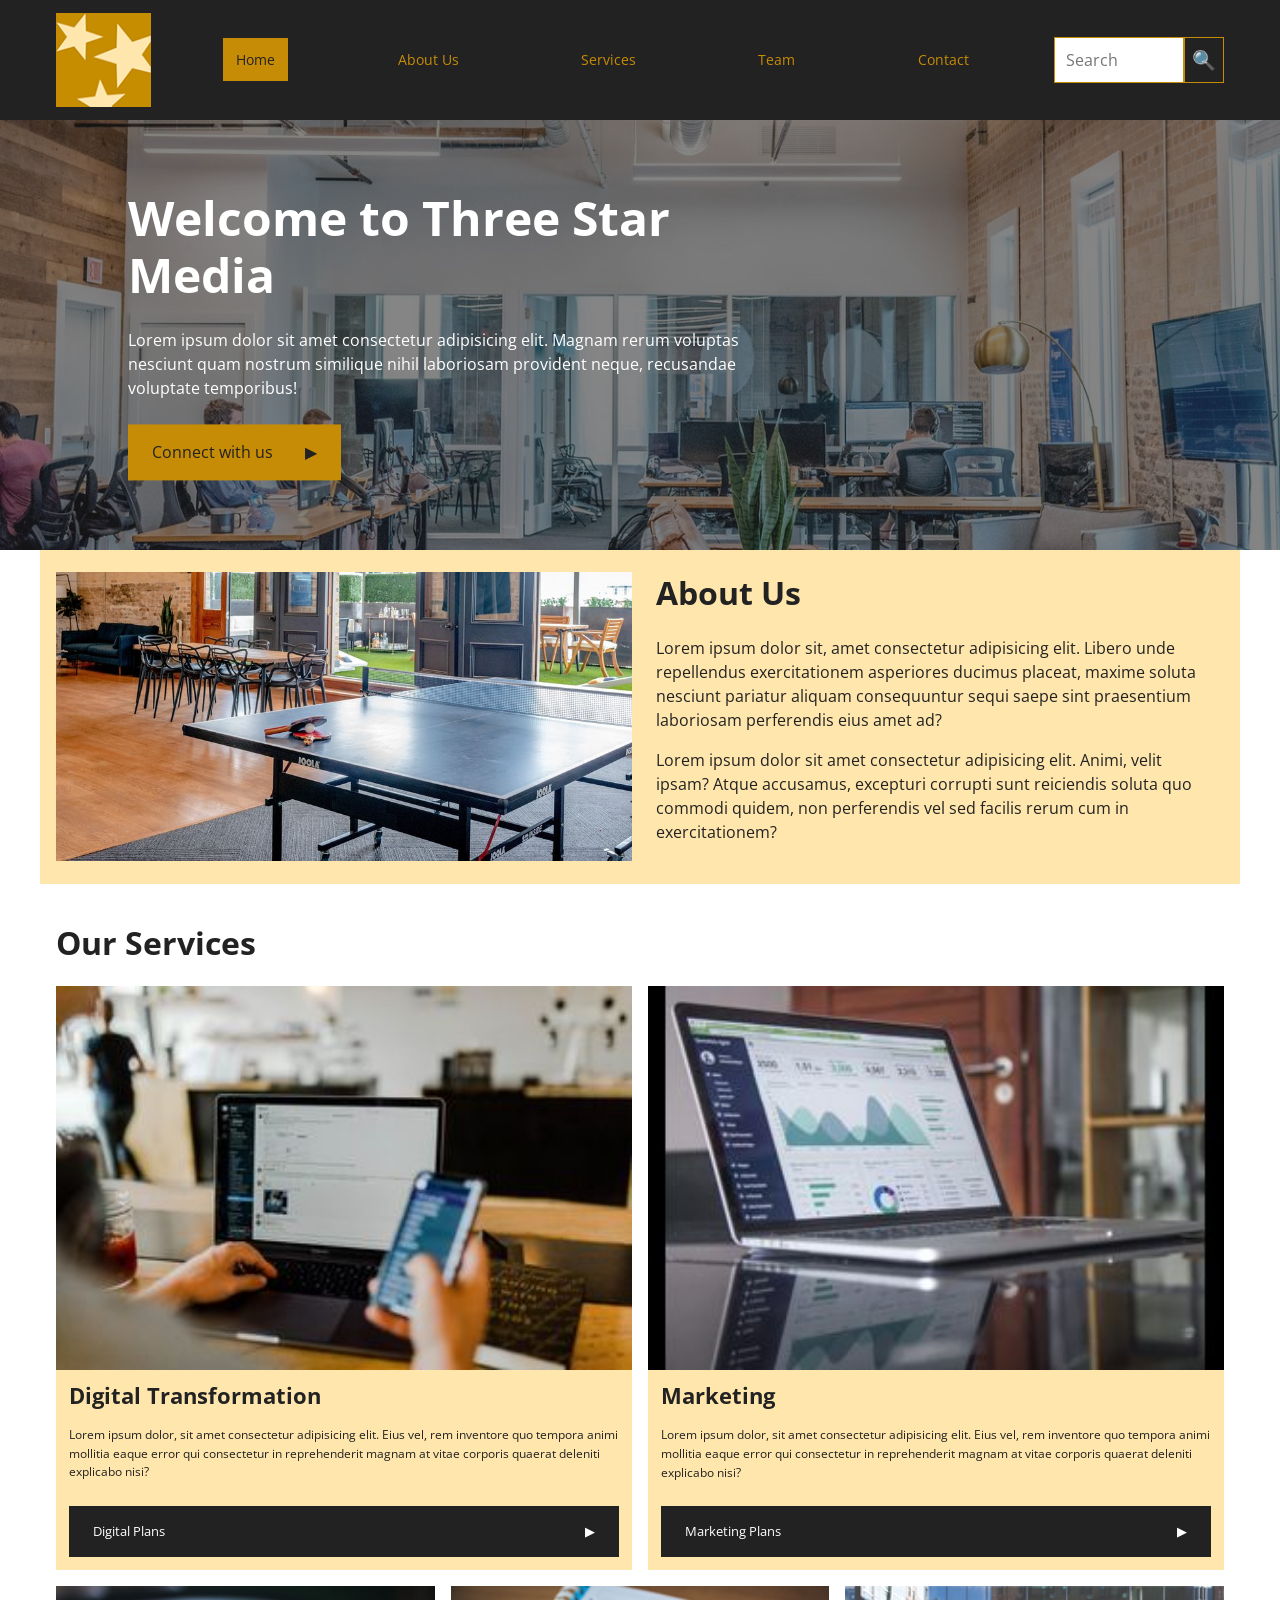
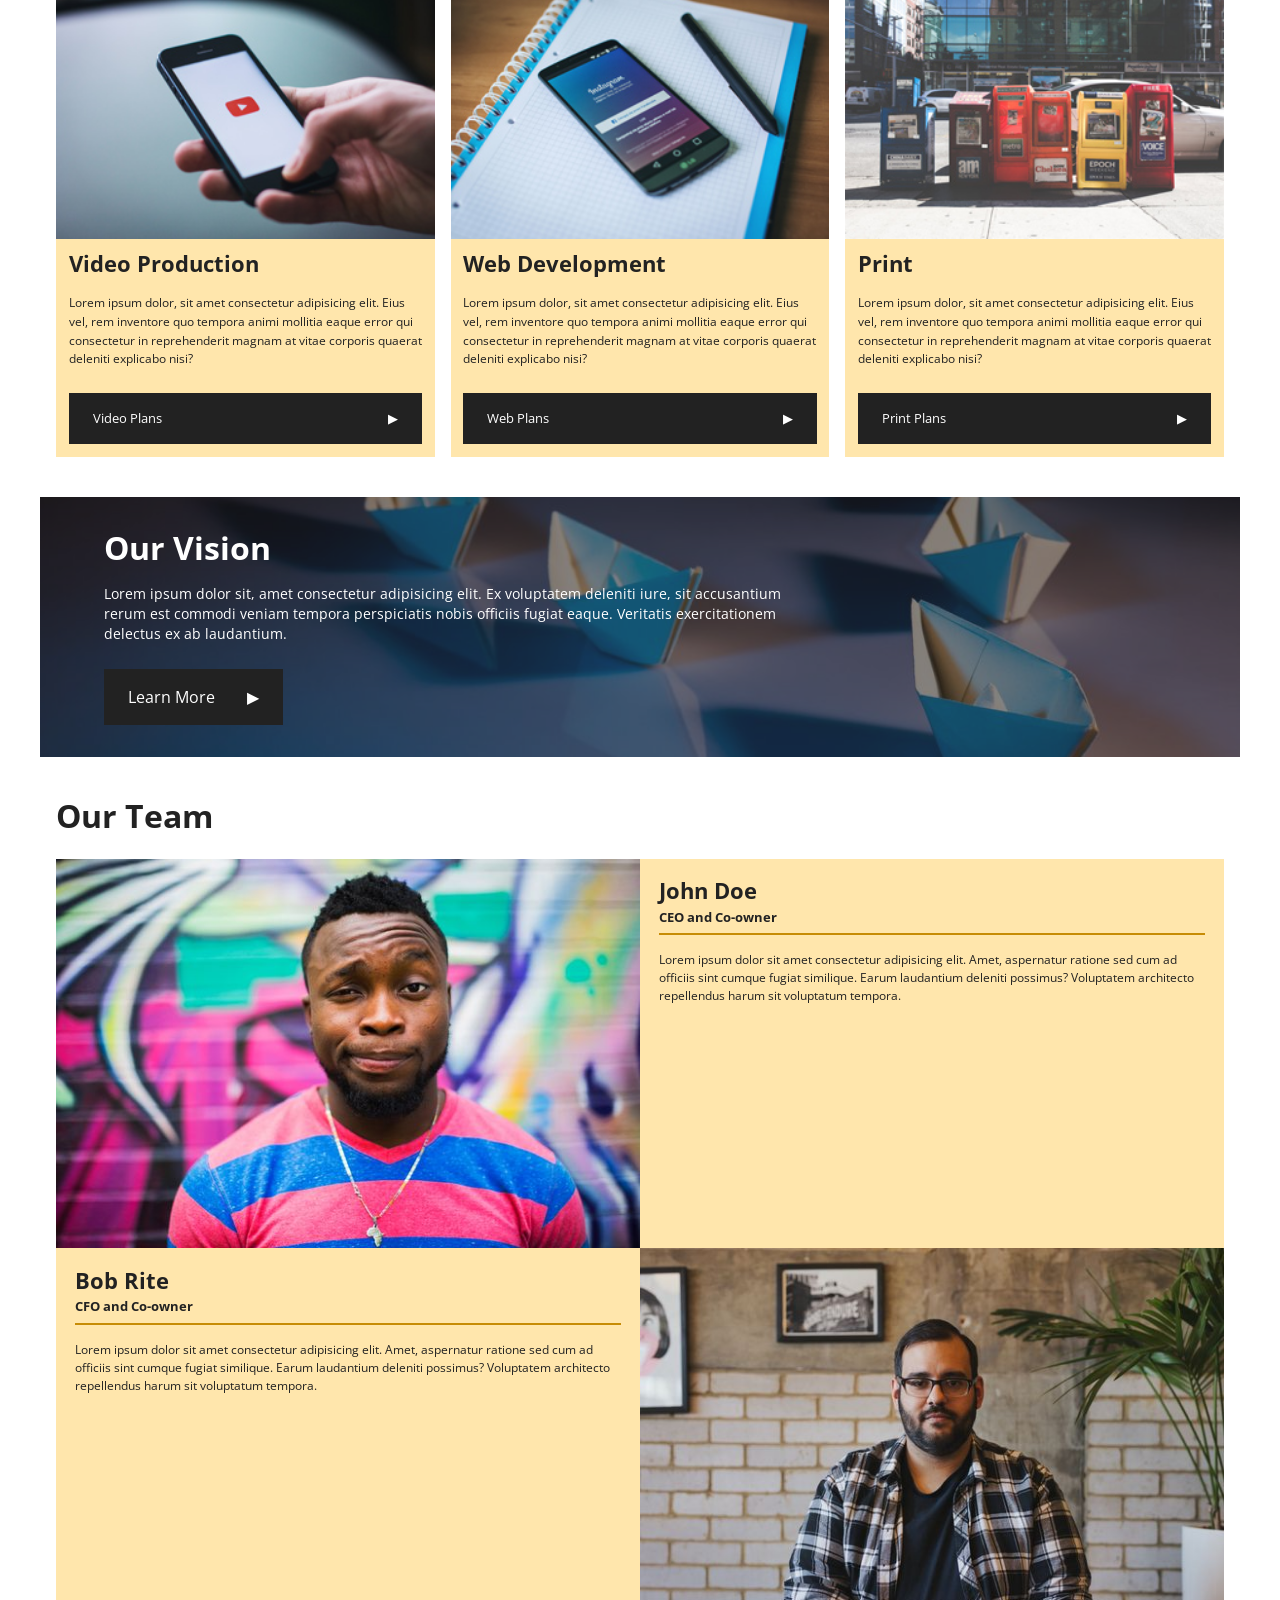
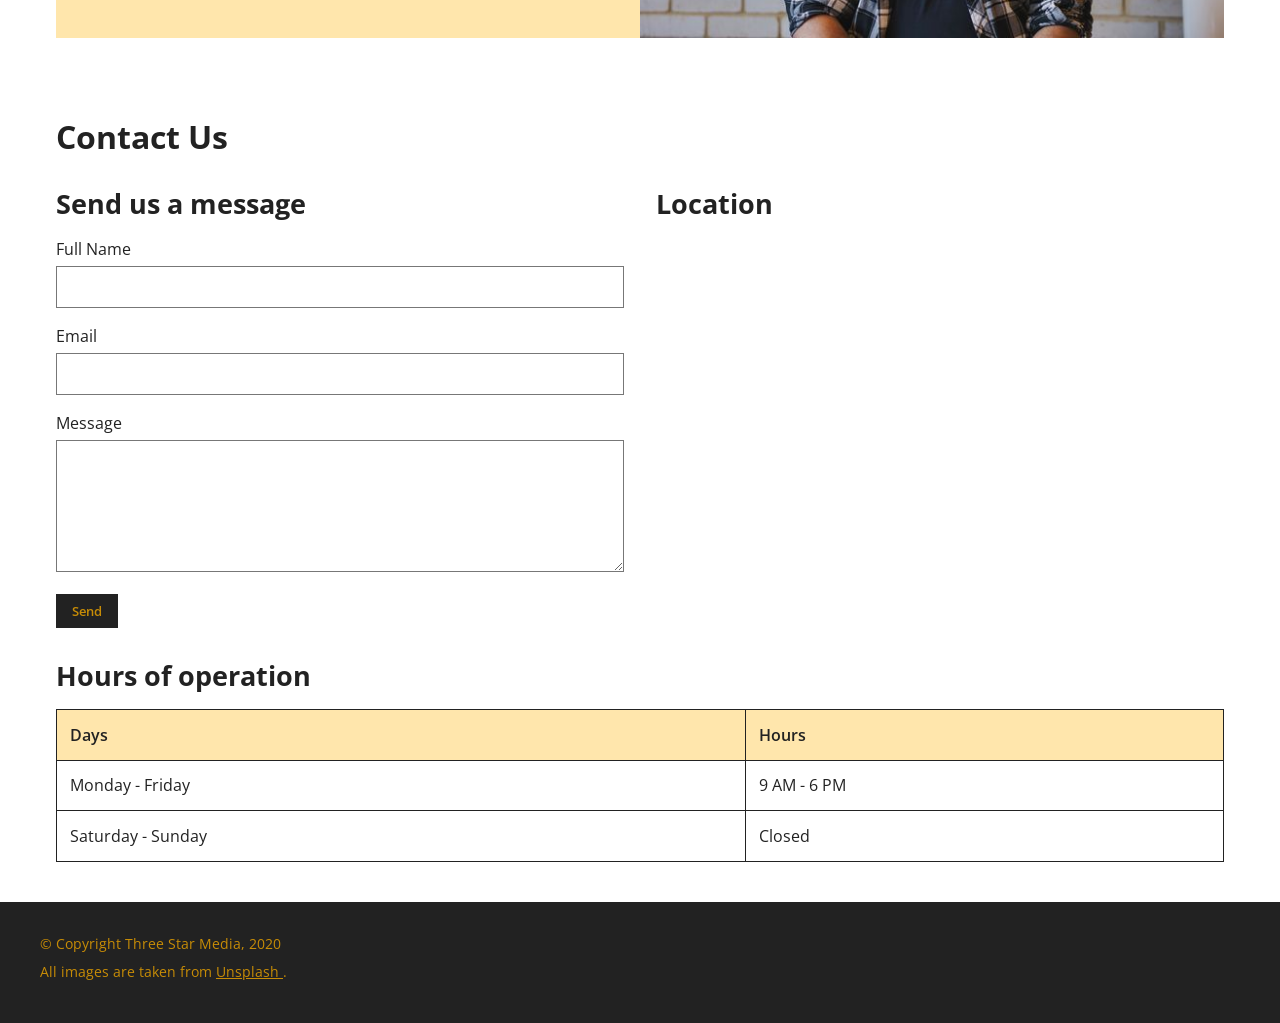
<file: final-project/index.html>
<!DOCTYPE html>
<html lang="en">

<head>
    <meta charset="UTF-8">
    <meta name="viewport" content="width=device-width, initial-scale=1.0">

    <title>Three Star Media</title>

    <!-- Google Font -->
    <link rel="preconnect" href="https://fonts.googleapis.com">
    <link rel="preconnect" href="https://fonts.gstatic.com" crossorigin>
    <link href="https://fonts.googleapis.com/css2?family=Open+Sans:wght@400;600;700&display=swap" rel="stylesheet">

    <!-- Main stylesheet -->
    <link rel="stylesheet" href="css/style.css">
</head>

<body>

    <!-- Header and Navigation -->
    <header id="home">

        <nav class="container">

            <a class="logo" href="#home">
                <img src="images/logo.png" alt="Three Star Media logo">
            </a>

            <ul class="nav-links">
                <li><a class="active" href="#home">Home</a></li>
                <li><a href="#about">About Us</a></li>
                <li><a href="#services">Services</a></li>
                <li><a href="#team">Team</a></li>
                <li><a href="#contact">Contact</a></li>
            </ul>

            <form class="search-form" action="#" method="get">
                <label for="search">Search</label>
                <input type="search" id="search" name="search" placeholder="Search">
                <button type="submit" aria-label="Search">&#128269;</button>
            </form>

        </nav>

        <!-- Hero Banner -->
        <section class="hero">

            <img src="images/main-banner.jpg" alt="Modern Three Star Media office">

            <div class="hero-content">

                <h1>Welcome to Three Star Media</h1>

                <p>
                    Lorem ipsum dolor sit amet consectetur adipisicing elit.
                    Magnam rerum voluptas nesciunt quam nostrum similique
                    nihil laboriosam provident neque, recusandae voluptate
                    temporibus!
                </p>

                <a class="button button-yellow" href="#contact">
                    Connect with us
                    <span aria-hidden="true">&#9654;</span>
                </a>

            </div>

        </section>

    </header>


    <main>

        <!-- About Us -->
        <section id="about" class="about container">

            <div class="about-image">
                <img src="images/about-us.jpg" alt="Table tennis table inside an office">
            </div>

            <div class="about-content">

                <h2>About Us</h2>

                <p>
                    Lorem ipsum dolor sit, amet consectetur adipisicing elit.
                    Libero unde repellendus exercitationem asperiores ducimus
                    placeat, maxime soluta nesciunt pariatur aliquam
                    consequuntur sequi saepe sint praesentium laboriosam
                    perferendis eius amet ad?
                </p>

                <p>
                    Lorem ipsum dolor sit amet consectetur adipisicing elit.
                    Animi, velit ipsam? Atque accusamus, excepturi corrupti
                    sunt reiciendis soluta quo commodi quidem, non
                    perferendis vel sed facilis rerum cum in exercitationem?
                </p>

            </div>

        </section>


        <!-- Services -->
        <section id="services" class="services container">

            <h2>Our Services</h2>

            <div class="services-grid">

                <!-- Digital Transformation -->
                <article class="service-card">

                    <img src="images/digital.jpg" alt="Person using a laptop and smartphone">

                    <div class="service-content">

                        <h3>Digital Transformation</h3>

                        <p>
                            Lorem ipsum dolor, sit amet consectetur adipisicing
                            elit. Eius vel, rem inventore quo tempora animi
                            mollitia eaque error qui consectetur in
                            reprehenderit magnam at vitae corporis quaerat
                            deleniti explicabo nisi?
                        </p>

                        <a class="button button-dark" href="#contact">
                            Digital Plans
                            <span aria-hidden="true">&#9654;</span>
                        </a>

                    </div>

                </article>


                <!-- Marketing -->
                <article class="service-card">

                    <img src="images/marketing.jpg" alt="Laptop showing marketing analytics">

                    <div class="service-content">

                        <h3>Marketing</h3>

                        <p>
                            Lorem ipsum dolor, sit amet consectetur adipisicing
                            elit. Eius vel, rem inventore quo tempora animi
                            mollitia eaque error qui consectetur in
                            reprehenderit magnam at vitae corporis quaerat
                            deleniti explicabo nisi?
                        </p>

                        <a class="button button-dark" href="#contact">
                            Marketing Plans
                            <span aria-hidden="true">&#9654;</span>
                        </a>

                    </div>

                </article>


                <!-- Video Production -->
                <article class="service-card">

                    <img src="images/video.jpg" alt="Smartphone displaying a video">

                    <div class="service-content">

                        <h3>Video Production</h3>

                        <p>
                            Lorem ipsum dolor, sit amet consectetur adipisicing
                            elit. Eius vel, rem inventore quo tempora animi
                            mollitia eaque error qui consectetur in
                            reprehenderit magnam at vitae corporis quaerat
                            deleniti explicabo nisi?
                        </p>

                        <a class="button button-dark" href="#contact">
                            Video Plans
                            <span aria-hidden="true">&#9654;</span>
                        </a>

                    </div>

                </article>


                <!-- Web Development -->
                <article class="service-card">

                    <img src="images/web.jpg" alt="Smartphone on a notebook">

                    <div class="service-content">

                        <h3>Web Development</h3>

                        <p>
                            Lorem ipsum dolor, sit amet consectetur adipisicing
                            elit. Eius vel, rem inventore quo tempora animi
                            mollitia eaque error qui consectetur in
                            reprehenderit magnam at vitae corporis quaerat
                            deleniti explicabo nisi?
                        </p>

                        <a class="button button-dark" href="#contact">
                            Web Plans
                            <span aria-hidden="true">&#9654;</span>
                        </a>

                    </div>

                </article>


                <!-- Print -->
                <article class="service-card">

                    <img src="images/print.jpg" alt="Newspaper boxes on a city street">

                    <div class="service-content">

                        <h3>Print</h3>

                        <p>
                            Lorem ipsum dolor, sit amet consectetur adipisicing
                            elit. Eius vel, rem inventore quo tempora animi
                            mollitia eaque error qui consectetur in
                            reprehenderit magnam at vitae corporis quaerat
                            deleniti explicabo nisi?
                        </p>

                        <a class="button button-dark" href="#contact">
                            Print Plans
                            <span aria-hidden="true">&#9654;</span>
                        </a>

                    </div>

                </article>

            </div>

        </section>


        <!-- Our Vision -->
        <section id="vision" class="vision container">

            <img src="images/vision.jpg" alt="Paper boats representing our vision">

            <div class="vision-content">

                <h2>Our Vision</h2>

                <p>
                    Lorem ipsum dolor sit, amet consectetur adipisicing elit.
                    Ex voluptatem deleniti iure, sit accusantium rerum est
                    commodi veniam tempora perspiciatis nobis officiis fugiat
                    eaque. Veritatis exercitationem delectus ex ab laudantium.
                </p>

                <a class="button button-dark" href="#contact">
                    Learn More
                    <span aria-hidden="true">&#9654;</span>
                </a>

            </div>

        </section>


        <!-- Team -->
        <section id="team" class="team container">

            <h2>Our Team</h2>

            <div class="team-grid">

                <!-- John -->
                <article class="team-member">

                    <img src="images/john.jpg" alt="John Doe">

                    <div class="team-content">

                        <h3>John Doe</h3>

                        <h4>CEO and Co-owner</h4>

                        <p>
                            Lorem ipsum dolor sit amet consectetur adipisicing
                            elit. Amet, aspernatur ratione sed cum ad officiis
                            sint cumque fugiat similique. Earum laudantium
                            deleniti possimus? Voluptatem architecto
                            repellendus harum sit voluptatum tempora.
                        </p>

                    </div>

                </article>


                <!-- Bob -->
                <article class="team-member">

                    <img src="images/bob.jpg" alt="Bob Rite">

                    <div class="team-content">

                        <h3>Bob Rite</h3>

                        <h4>CFO and Co-owner</h4>

                        <p>
                            Lorem ipsum dolor sit amet consectetur adipisicing
                            elit. Amet, aspernatur ratione sed cum ad officiis
                            sint cumque fugiat similique. Earum laudantium
                            deleniti possimus? Voluptatem architecto
                            repellendus harum sit voluptatum tempora.
                        </p>

                    </div>

                </article>

            </div>

        </section>


        <!-- Contact -->
        <section id="contact" class="contact container">

            <h2>Contact Us</h2>

            <div class="contact-grid">

                <!-- Contact Form -->
                <article class="contact-form">

                    <h3>Send us a message</h3>

                    <form action="#" method="post">

                        <div class="form-group">
                            <label for="fullname">Full Name</label>
                            <input type="text" id="fullname" name="fullname">
                        </div>

                        <div class="form-group">
                            <label for="email">Email</label>
                            <input type="email" id="email" name="email">
                        </div>

                        <div class="form-group">
                            <label for="message">Message</label>
                            <textarea id="message" name="message" rows="6"></textarea>
                        </div>

                        <button class="send-button" type="submit">Send</button>

                    </form>

                </article>


                <!-- Location -->
                <article class="location">

                    <h3>Location</h3>

                    <iframe
                        src="https://www.google.com/maps?q=Algonquin%20College%201385%20Woodroffe%20Ave%20Nepean%20ON&output=embed"
                        title="Map showing Algonquin College"
                        loading="lazy"
                        allowfullscreen>
                    </iframe>

                </article>


                <!-- Hours -->
                <article class="hours">

                    <h3>Hours of operation</h3>

                    <table>

                        <thead>
                            <tr>
                                <th>Days</th>
                                <th>Hours</th>
                            </tr>
                        </thead>

                        <tbody>
                            <tr>
                                <td>Monday - Friday</td>
                                <td>9 AM - 6 PM</td>
                            </tr>

                            <tr>
                                <td>Saturday - Sunday</td>
                                <td>Closed</td>
                            </tr>
                        </tbody>

                    </table>

                </article>

            </div>

        </section>

    </main>


    <!-- Footer -->
    <footer>

        <div class="container">

            <p>&copy; Copyright Three Star Media, 2020</p>

            <p>
                All images are taken from
                <a href="https://unsplash.com" target="_blank" rel="noopener">
                    Unsplash
                </a>.
            </p>

        </div>

    </footer>

</body>

</html>
</file>
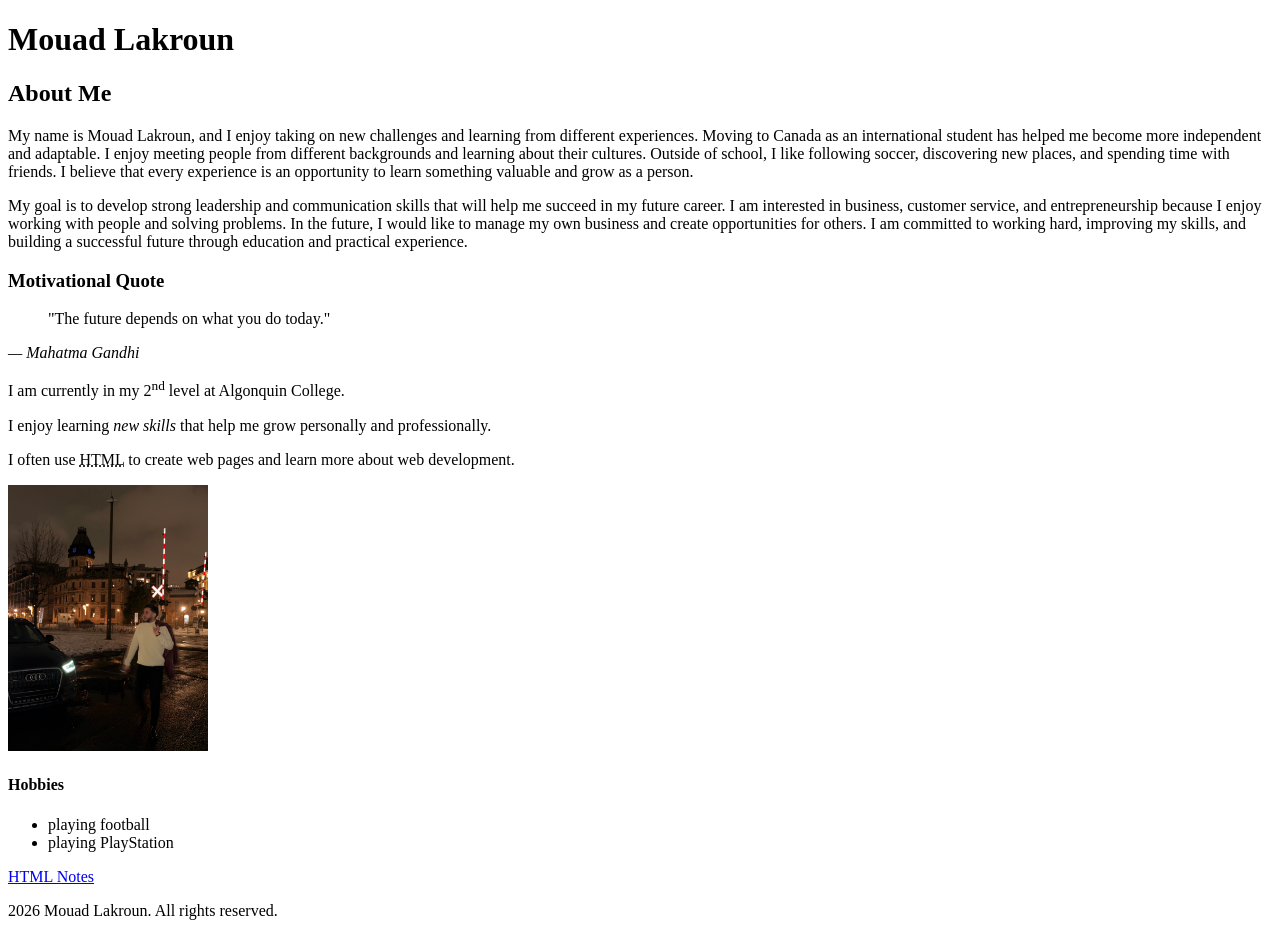
<file: html-assignment/index.html>
<!DOCTYPE html>
<html lang="en">
<head>
    <meta charset="UTF-8">
    <meta name="viewport" content="width=device-width, initial-scale=1.0">
    <title>Document</title>
</head>
<body>
    
</body>
</html>
<html lang="en">
<head>
    <meta charset="UTF-8">
    <meta name="viewport" content="width=device-width, initial-scale=1.0">
    <title>Mouad Lakroun</title>
</head>
<body>

    <header>
        <h1>Mouad Lakroun</h1>
    </header>

    <article>
        <h2>About Me</h2>

        <p>
            My name is Mouad Lakroun, and I enjoy taking on new challenges and learning from different experiences.
            Moving to Canada as an international student has helped me become more independent and adaptable.
            I enjoy meeting people from different backgrounds and learning about their cultures. Outside of school,
            I like following soccer, discovering new places, and spending time with friends. I believe that every
            experience is an opportunity to learn something valuable and grow as a person.
        </p>

        <p>
            My goal is to develop strong leadership and communication skills that will help me succeed in my future career.
            I am interested in business, customer service, and entrepreneurship because I enjoy working with people and
            solving problems. In the future, I would like to manage my own business and create opportunities for others.
            I am committed to working hard, improving my skills, and building a successful future through education and
            practical experience.
        </p>

        <h3>Motivational Quote</h3>

        <blockquote>
            "The future depends on what you do today."
        </blockquote>
        <cite>— Mahatma Gandhi</cite>
        <p>
            I am currently in my 2<sup>nd</sup> level at Algonquin College.
        </p>
        <p>
          I enjoy learning <em>new skills</em> that help me grow personally and professionally.
        </p>
        <p>
            I often use <abbr title="HyperText Markup Language">HTML</abbr> to create web pages and learn more about web development.
        </p>
        </article>
        <img src="images/mouad.png" alt="Photo of Mouad" width="200">
        <h4>Hobbies</h4>
        <ul>
            <li>playing football</li>
            <li>playing PlayStation</li>
        </ul>
    <nav>
        <a href="notes.html">HTML Notes</a>
    </nav>
    <footer>
        <p> 2026 Mouad Lakroun. All rights reserved.</p>
    </footer>
</body>
</html>
</file>
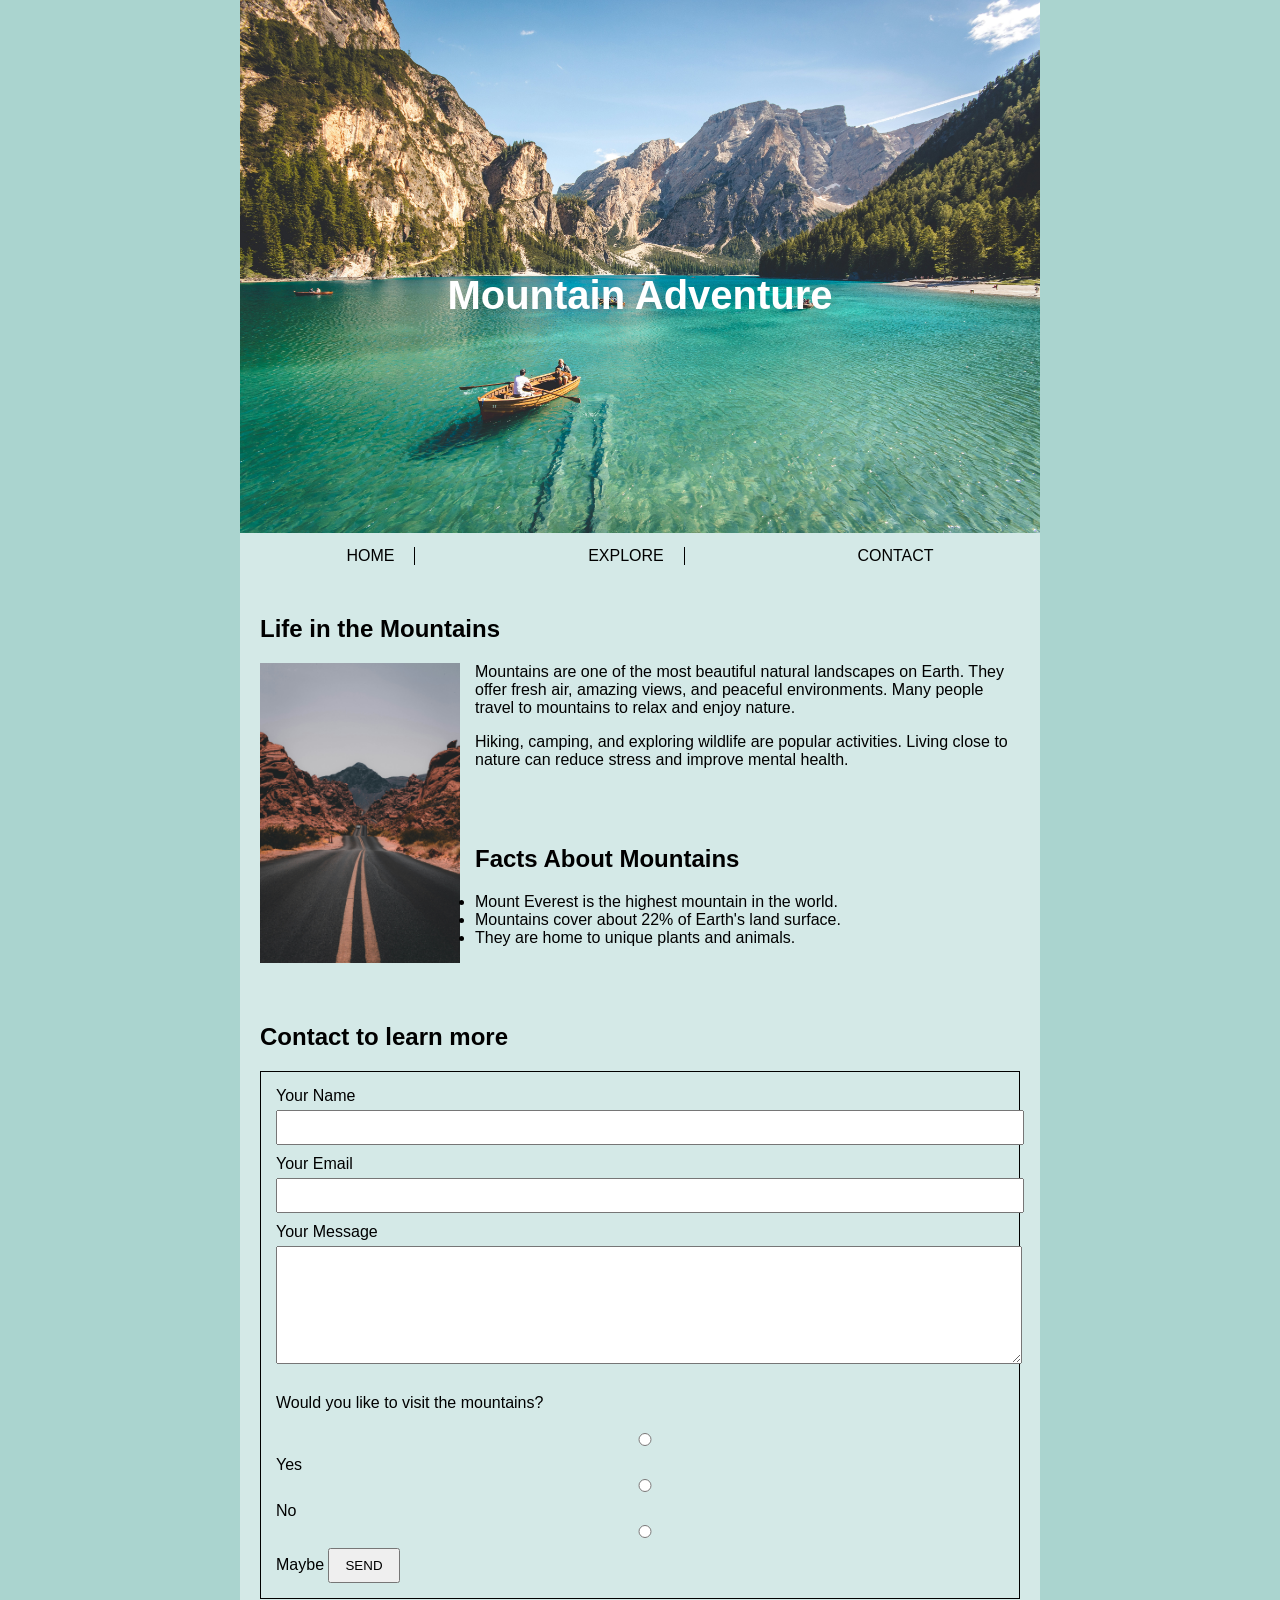
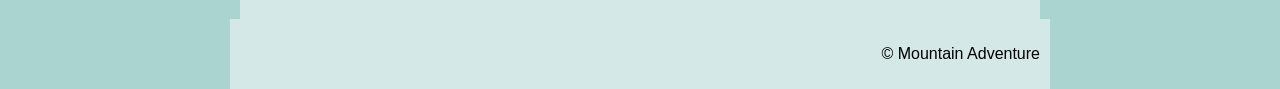
<file: midterm/index.html>
<!DOCTYPE html>
<html lang="en">
<head>
    <meta charset="UTF-8">
    <meta name="viewport" content="width=device-width, initial-scale=1.0">
    <title>Mountain Adventure</title>
    <link rel="stylesheet" href="css/style.css">
</head>

<body>

    <!-- HEADER -->
    <header>
        <div class="header-container">
            <img src="images/header.jpg" alt="Mountain">
            <h1>Mountain Adventure</h1>
        </div>

        <!-- NAV -->
        <nav>
            <ul>
                <li><a href="#">HOME</a></li>
                <li><a href="#">EXPLORE</a></li>
                <li><a href="#">CONTACT</a></li>
            </ul>
        </nav>
    </header>

    <main>

        <!-- ARTICLE -->
        <section>
            <h2>Life in the Mountains</h2>

            <img src="images/mountain.jpg" alt="Mountain" class="float-img">

            <p>
                Mountains are one of the most beautiful natural landscapes on Earth. They offer fresh air,
                amazing views, and peaceful environments. Many people travel to mountains to relax and enjoy nature.
            </p>

            <p>
                Hiking, camping, and exploring wildlife are popular activities. Living close to nature can reduce stress
                and improve mental health.
            </p>
        </section>

        <!-- FACTS -->
        <section>
            <h2>Facts About Mountains</h2>
            <ul>
                <li>Mount Everest is the highest mountain in the world.</li>
                <li>Mountains cover about 22% of Earth's land surface.</li>
                <li>They are home to unique plants and animals.</li>
            </ul>
        </section>

        <!-- FORM -->
        <section class="form-section">
            <h2>Contact to learn more</h2>

            <form>
                <label for="name">Your Name</label>
                <input type="text" id="name" name="name">

                <label for="email">Your Email</label>
                <input type="email" id="email" name="email">

                <label for="message">Your Message</label>
                <textarea id="message" name="message"></textarea>

                <p>Would you like to visit the mountains?</p>

                <label><input type="radio" name="visit"> Yes</label>
                <label><input type="radio" name="visit"> No</label>
                <label><input type="radio" name="visit"> Maybe</label>

                <button type="submit">SEND</button>
            </form>
        </section>

    </main>

    <footer>
        <p>© Mountain Adventure</p>
    </footer>

</body>
</html>
</file>
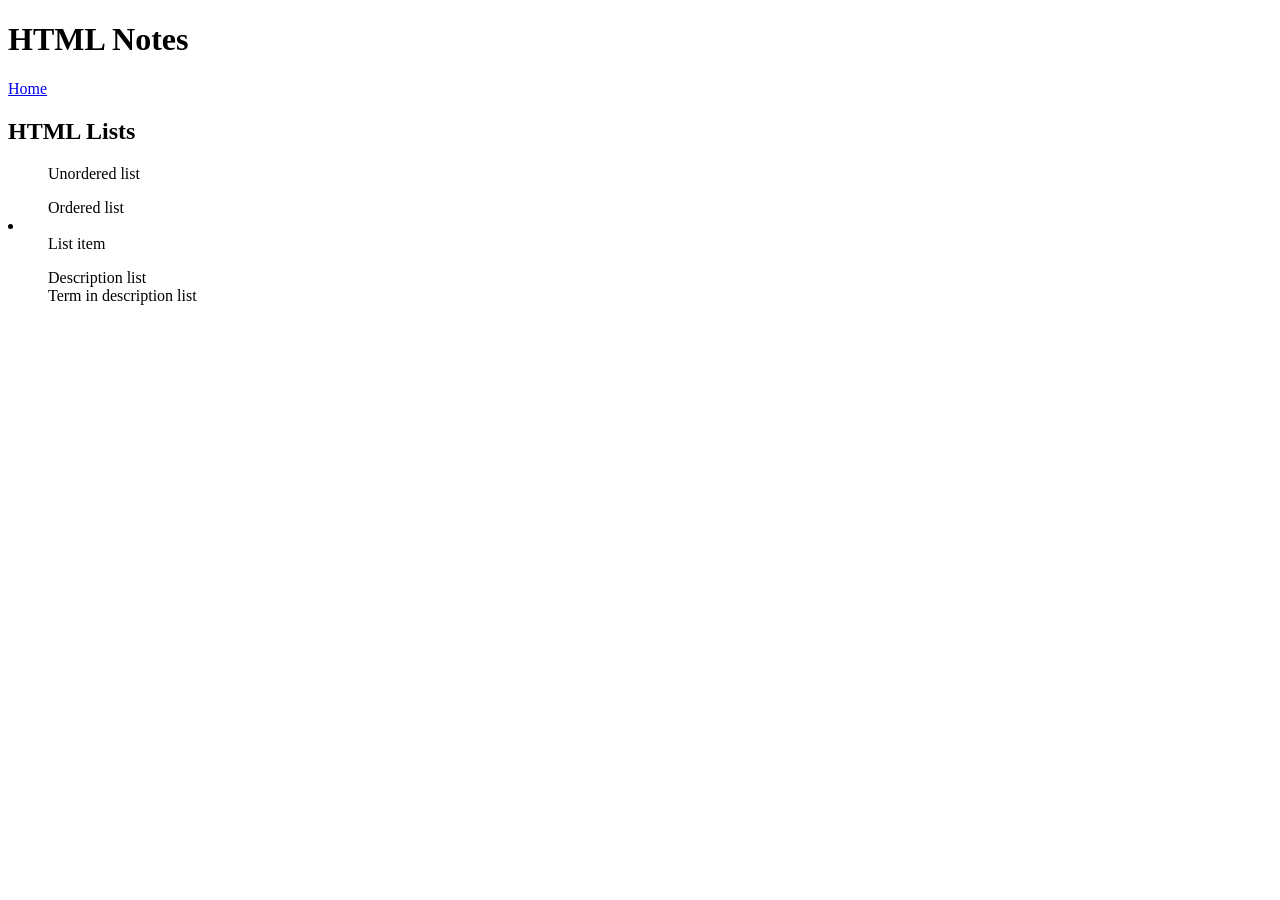
<file: notes.html>
<!DOCTYPE html>
<html lang="en">
<head>
    <meta charset="UTF-8">
    <title>Notes HTML</title>
</head>
<body>
    <h1>HTML Notes</h1>
<nav>
    <a href="index.html">Home</a>
</nav>
     <h2>HTML Lists</h2>
    <dl>
        <dt><ul></ul></dt>
        <dd>Unordered list </dd>

        <dt><ol></ol></dt>
        <dd>Ordered list </dd>

        <dt><li></li></dt>
        <dd>List item</dd>

        <dt><dl></dl></dt>
        <dd>Description list</dd>

        <dt><dt></dt></dt>
        <dd>Term in description list</dd>
    </dl>
</body>
</html>
</file>
<file: final-project/css/style.css>
/* =========================================
   CSS RESET
   ========================================= */

* {
    margin: 0;
    padding: 0;
    box-sizing: border-box;
}

html {
    scroll-behavior: smooth;
}

body {
    font-family: "Open Sans", sans-serif;
    color: #222;
    background-color: white;
    line-height: 1.5;
}

img {
    display: block;
    width: 100%;
    height: auto;
}

a {
    text-decoration: none;
}

ul {
    list-style: none;
}

button,
input,
textarea {
    font-family: inherit;
}


/* =========================================
   GENERAL STYLES
   ========================================= */

.container {
    width: 100%;
    max-width: 1200px;
    margin: 0 auto;
}

h1,
h2,
h3,
h4 {
    line-height: 1.2;
}

h1 {
    font-size: 2.8rem;
}

h2 {
    font-size: 2.3rem;
    margin-bottom: 1.5rem;
}

h3 {
    font-size: 1.7rem;
}

p {
    margin-bottom: 1rem;
}


/* =========================================
   NAVIGATION
   ========================================= */

header {
    background-color: #222;
}

nav {
    padding: 0.8rem;
    display: flex;
    flex-direction: column;
}

.logo {
    display: block;
    width: 100%;
    background-color: #c78c06;
    padding: 1rem;
}

.logo img {
    width: 95px;
    margin: 0 auto;
}

.nav-links {
    display: flex;
    flex-direction: column;
    width: 100%;
    text-align: center;
}

.nav-links a {
    display: block;
    padding: 0.9rem;
    color: #c78c06;
    font-size: 1rem;
}

.nav-links a:hover,
.nav-links .active {
    background-color: #c78c06;
    color: #222;
}


/* =========================================
   SEARCH
   ========================================= */

.search-form {
    display: flex;
    width: 100%;
    margin-top: 0.5rem;
}

.search-form label {
    position: absolute;
    width: 1px;
    height: 1px;
    overflow: hidden;
}

.search-form input {
    flex: 1;
    min-width: 0;
    padding: 0.7rem;
    border: 1px solid #c78c06;
    font-size: 1rem;
}

.search-form button {
    width: 50px;
    border: 1px solid #c78c06;
    background-color: #222;
    color: #c78c06;
    cursor: pointer;
    font-size: 1.2rem;
}


/* =========================================
   HERO
   ========================================= */

.hero {
    position: relative;
    min-height: 560px;
    overflow: hidden;
}

.hero > img {
    width: 100%;
    height: 560px;
    object-fit: cover;
}

.hero::after {
    content: "";
    position: absolute;
    inset: 0;
    background-color: rgba(34, 34, 34, 0.55);
}

.hero-content {
    position: absolute;
    z-index: 1;
    top: 50%;
    left: 1rem;
    right: 1rem;
    transform: translateY(-50%);
    color: white;
}

.hero-content h1 {
    margin-bottom: 1.5rem;
    font-weight: 700;
}

.hero-content p {
    margin-bottom: 1.5rem;
}

.button {
    display: inline-flex;
    align-items: center;
    justify-content: space-between;
    gap: 2rem;
    padding: 1rem 1.5rem;
    font-size: 1rem;
    transition: opacity 0.2s ease;
}

.button:hover {
    opacity: 0.8;
}

.button-yellow {
    background-color: #c78c06;
    color: #222;
}

.button-dark {
    background-color: #222;
    color: white;
}


/* =========================================
   ABOUT US
   ========================================= */

.about {
    background-color: #ffe6ac;
    padding: 1rem;
}

.about-image {
    margin-bottom: 1.5rem;
}

.about-content h2 {
    color: #222;
}


/* =========================================
   SERVICES
   ========================================= */

.services {
    padding: 3rem 1rem;
}

.services-grid {
    display: grid;
    grid-template-columns: 1fr;
    gap: 1.5rem;
}

.service-card {
    background-color: #ffe6ac;
}

.service-content {
    padding: 1rem;
}

.service-content h3 {
    margin-bottom: 1rem;
}

.service-content p {
    font-size: 0.95rem;
    margin-bottom: 1.5rem;
}

.service-content .button {
    min-width: 190px;
}


/* =========================================
   VISION
   ========================================= */

.vision {
    position: relative;
    overflow: hidden;
    min-height: 300px;
}

.vision > img {
    position: absolute;
    inset: 0;
    width: 100%;
    height: 100%;
    object-fit: cover;
}

.vision::after {
    content: "";
    position: absolute;
    inset: 0;
    background-color: rgba(34, 34, 34, 0.55);
}

.vision-content {
    position: relative;
    z-index: 1;
    color: white;
    padding: 2rem 1rem;
}

.vision-content h2 {
    margin-bottom: 1rem;
}

.vision-content p {
    margin-bottom: 1.5rem;
}


/* =========================================
   TEAM
   ========================================= */

.team {
    padding: 3rem 1rem;
}

.team-grid {
    display: grid;
    grid-template-columns: 1fr;
}

.team-member {
    background-color: #ffe6ac;
}

.team-content {
    padding: 1rem;
}

.team-content h3 {
    margin-bottom: 0.3rem;
}

.team-content h4 {
    font-size: 1rem;
    border-bottom: 2px solid #c78c06;
    padding-bottom: 0.5rem;
    margin-bottom: 1rem;
}


/* =========================================
   CONTACT
   ========================================= */

.contact {
    padding: 3rem 1rem;
}

.contact-grid {
    display: grid;
    grid-template-columns: 1fr;
    gap: 2rem;
}

.contact h2 {
    margin-bottom: 2rem;
}

.contact h3 {
    margin-bottom: 1rem;
}

.form-group {
    margin-bottom: 1rem;
}

.form-group label {
    display: block;
    margin-bottom: 0.3rem;
}

.form-group input,
.form-group textarea {
    width: 100%;
    padding: 0.7rem;
    border: 1px solid #777;
    background-color: white;
}

.form-group textarea {
    resize: vertical;
}

.send-button {
    padding: 0.5rem 1rem;
    border: none;
    background-color: #222;
    color: #c78c06;
    cursor: pointer;
    font-weight: 600;
}

.location iframe {
    width: 100%;
    height: 350px;
    border: 0;
}


/* =========================================
   HOURS TABLE
   ========================================= */

.hours {
    width: 100%;
}

.hours table {
    width: 100%;
    border-collapse: collapse;
}

.hours th,
.hours td {
    padding: 0.8rem;
    border: 1px solid #222;
    text-align: left;
}

.hours th {
    background-color: #ffe6ac;
    font-weight: 600;
}


/* =========================================
   FOOTER
   ========================================= */

footer {
    background-color: #222;
    color: white;
    padding: 2rem 1rem;
}

footer p {
    color: #c78c06;
    font-size: 0.85rem;
    margin-bottom: 0.5rem;
}

footer a {
    color: #c78c06;
    text-decoration: underline;
}


/* =========================================
   TABLET AND DESKTOP
   Minimum width: 760px
   ========================================= */

@media screen and (min-width: 760px) {

    /* Navigation */
    nav {
        flex-direction: row;
        align-items: center;
        gap: 1.5rem;
        padding: 0.8rem 1rem;
    }

    .logo {
        width: 95px;
        padding: 0;
        flex-shrink: 0;
    }

    .logo img {
        width: 95px;
    }

    .nav-links {
        flex: 1;
        flex-direction: row;
        justify-content: space-around;
        align-items: center;
    }

    .nav-links a {
        padding: 0.7rem 0.8rem;
        font-size: 0.85rem;
    }

    .search-form {
        width: 170px;
        margin-top: 0;
        flex-shrink: 0;
    }

    .search-form button {
        width: 40px;
    }


    /* Hero */
    .hero {
        min-height: 430px;
    }

    .hero > img {
        height: 430px;
    }

    .hero-content {
        left: 10%;
        right: 10%;
        max-width: 650px;
    }

    .hero-content h1 {
        font-size: 2.8rem;
    }


    /* About */
    .about {
        display: grid;
        grid-template-columns: 1fr 1fr;
        gap: 1rem;
        align-items: center;
        padding: 1rem;
    }

    .about-image {
        margin-bottom: 0;
    }

    .about-content {
        padding: 0.5rem;
    }

    .about-content h2 {
        font-size: 2rem;
    }


    /* Services */
    .services {
        padding: 2.5rem 1rem;
    }

    .services-grid {
        grid-template-columns: repeat(6, 1fr);
        gap: 1rem;
    }

    .service-card {
        grid-column: span 3;
    }

    .service-card:nth-child(3),
    .service-card:nth-child(4),
    .service-card:nth-child(5) {
        grid-column: span 2;
    }

    .service-content {
        padding: 0.8rem;
    }

    .service-content h3 {
        font-size: 1.3rem;
    }

    .service-content p {
        font-size: 0.75rem;
    }

    .service-content .button {
        width: 100%;
        min-width: 0;
        font-size: 0.8rem;
    }


    /* Vision */
    .vision {
        min-height: 250px;
    }

    .vision-content {
        padding: 2rem 4rem;
        max-width: 850px;
    }

    .vision-content h2 {
        font-size: 2rem;
    }

    .vision-content p {
        font-size: 0.85rem;
    }


    /* Team */
    .team {
        padding: 2.5rem 1rem;
    }

    .team-grid {
        grid-template-columns: 1fr 1fr;
    }

    .team-member {
        display: grid;
        grid-template-columns: 1fr;
    }

    .team-member:first-child {
        grid-template-columns: 1fr 1fr;
        grid-column: 1 / -1;
    }

    .team-member:first-child img {
        grid-column: 1;
    }

    .team-member:first-child .team-content {
        grid-column: 2;
        grid-row: 1;
    }

    .team-member:nth-child(2) {
        grid-template-columns: 1fr 1fr;
        grid-column: 1 / -1;
    }

    .team-member:nth-child(2) img {
        grid-column: 2;
        grid-row: 1;
    }

    .team-member:nth-child(2) .team-content {
        grid-column: 1;
        grid-row: 1;
    }

    .team-content {
        padding: 1rem;
    }

    .team-content h3 {
        font-size: 1.4rem;
    }

    .team-content h4 {
        font-size: 0.8rem;
    }

    .team-content p {
        font-size: 0.75rem;
    }


    /* Contact */
    .contact {
        padding: 2.5rem 1rem;
    }

    .contact-grid {
        grid-template-columns: 1fr 1fr;
        column-gap: 2rem;
        row-gap: 2rem;
    }

    .contact-form,
    .location {
        grid-row: 1;
    }

    .hours {
        grid-column: 1 / -1;
    }

    .location iframe {
        height: 250px;
    }
}


/* =========================================
   LARGE DESKTOP
   ========================================= */

@media screen and (min-width: 1000px) {

    h2 {
        font-size: 2rem;
    }

    .hero-content h1 {
        font-size: 3rem;
    }

    .service-content h3 {
        font-size: 1.4rem;
    }

    .service-content p {
        font-size: 0.78rem;
    }

    .team-content {
        padding: 1.2rem;
    }
}
</file>
<file: midterm/css/style.css>
/* GENERAL */
body {
    font-family: Arial, sans-serif;
    background-color: #aad4cf;
    margin: 0;
}

/* CENTER CONTENT */
main, header, footer {
    width: 800px;
    margin: auto;
    background-color: #d4e9e7;
}

/* HEADER */
.header-container {
    position: relative;
}

.header-container img {
    width: 100%;
}

/* TITLE ON IMAGE */
.header-container h1 {
    position: absolute;
    top: 50%;
    left: 50%;
    transform: translate(-50%, -50%);
    color: white;
    font-size: 40px;
}

/* NAV */
nav ul {
    display: flex;
    justify-content: space-around;
    list-style: none;
    padding: 10px;
    margin: 0;
    background-color: #d4e9e7;
}

nav li {
    border-right: 1px solid black;
    padding: 0 20px;
}

nav li:last-child {
    border-right: none;
}

nav a {
    text-decoration: none;
    color: black;
}

/* ARTICLE */
section {
    padding: 20px;
}

/* FLOAT IMAGE */
.float-img {
    float: left;
    width: 200px;
    margin-right: 15px;
}

/* FORM */
.form-section form {
    border: 1px solid black;
    padding: 15px;
}

input, textarea {
    width: 100%;
    margin-top: 5px;
    margin-bottom: 10px;
    padding: 8px;
}

textarea {
    height: 100px;
}

button {
    padding: 8px 15px;
}

/* FOOTER */
footer {
    text-align: right;
    padding: 10px;
}
</file>
